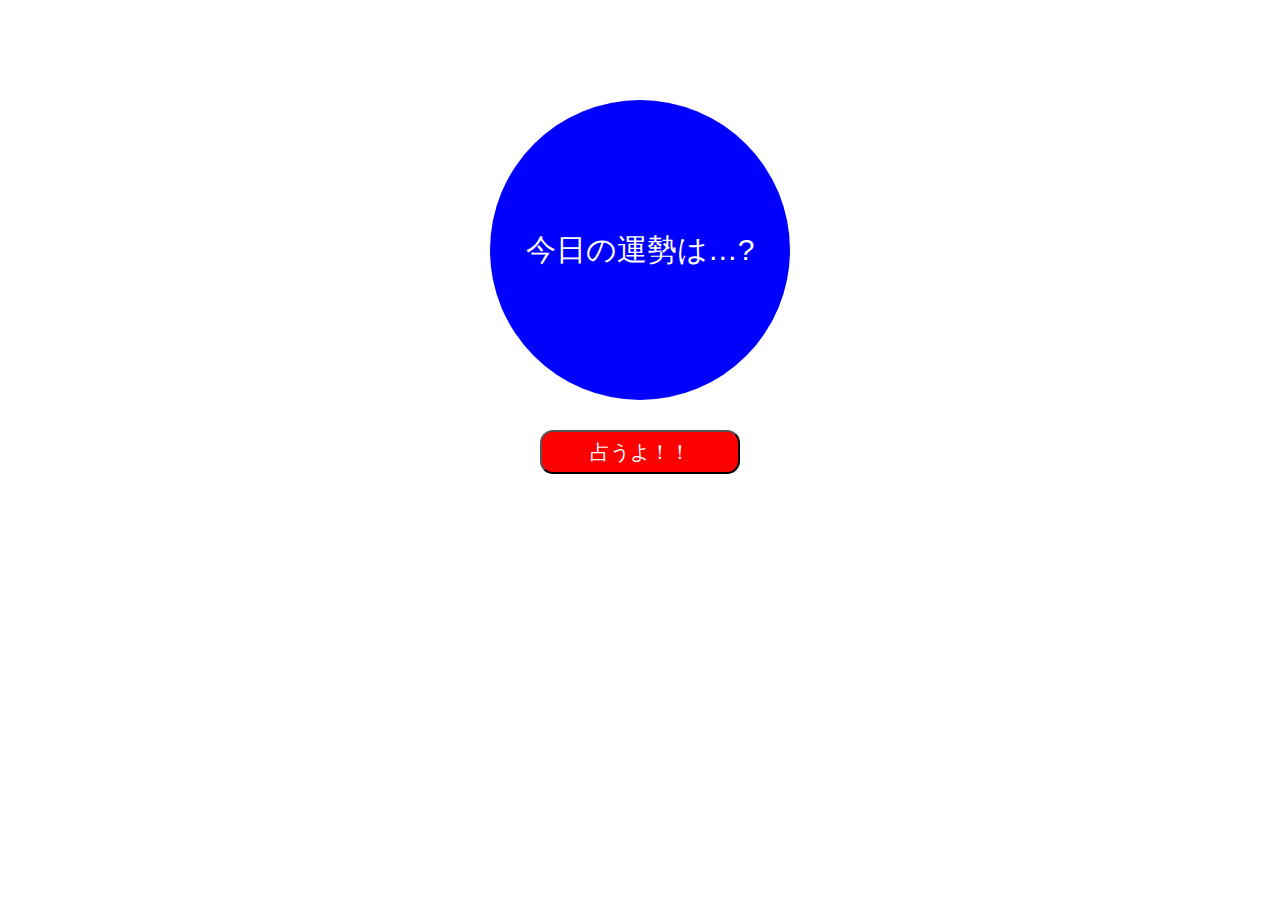
<file: index.html>
<!DOCTYPE html>
<html lang="ja">
<head>
  <meta charset="UTF-8">
  <title>おみくじ</title>
  <link rel="stylesheet" href="assets/css/reset.css">
  <link rel="stylesheet" href="assets/css/style.css">
</head>
<body>
  <div class="container">
    <div class="result">
        <p id="result">今日の運勢は…?</p>
      </div>
      <button id="btn" class="btn">
        <span>占うよ！！</span>
      </button>
  </div>
<script src="assets/js/app.js"></script>
</body>
</html>
</file>
<file: assets/css/style.css>
.container {
  padding: 100px;
  display: flex;
  flex-direction: column;
  align-items: center;
}

.result {
  margin-bottom: 30px;
  display: flex;
  justify-content: center;
  align-items: center;
  width: 300px;
  height: 300px;
  border-radius: 50%;
  background: blue;
}

.result p {
  color: white;
  font-size: 30px;
}

.btn {
  width: 200px;
  background: red;
  color: white;
  border-radius: 13px;
  line-height: 40px;
  font-size: 20px;
}

.btn:hover {
  opacity: .7;
}
</file>
